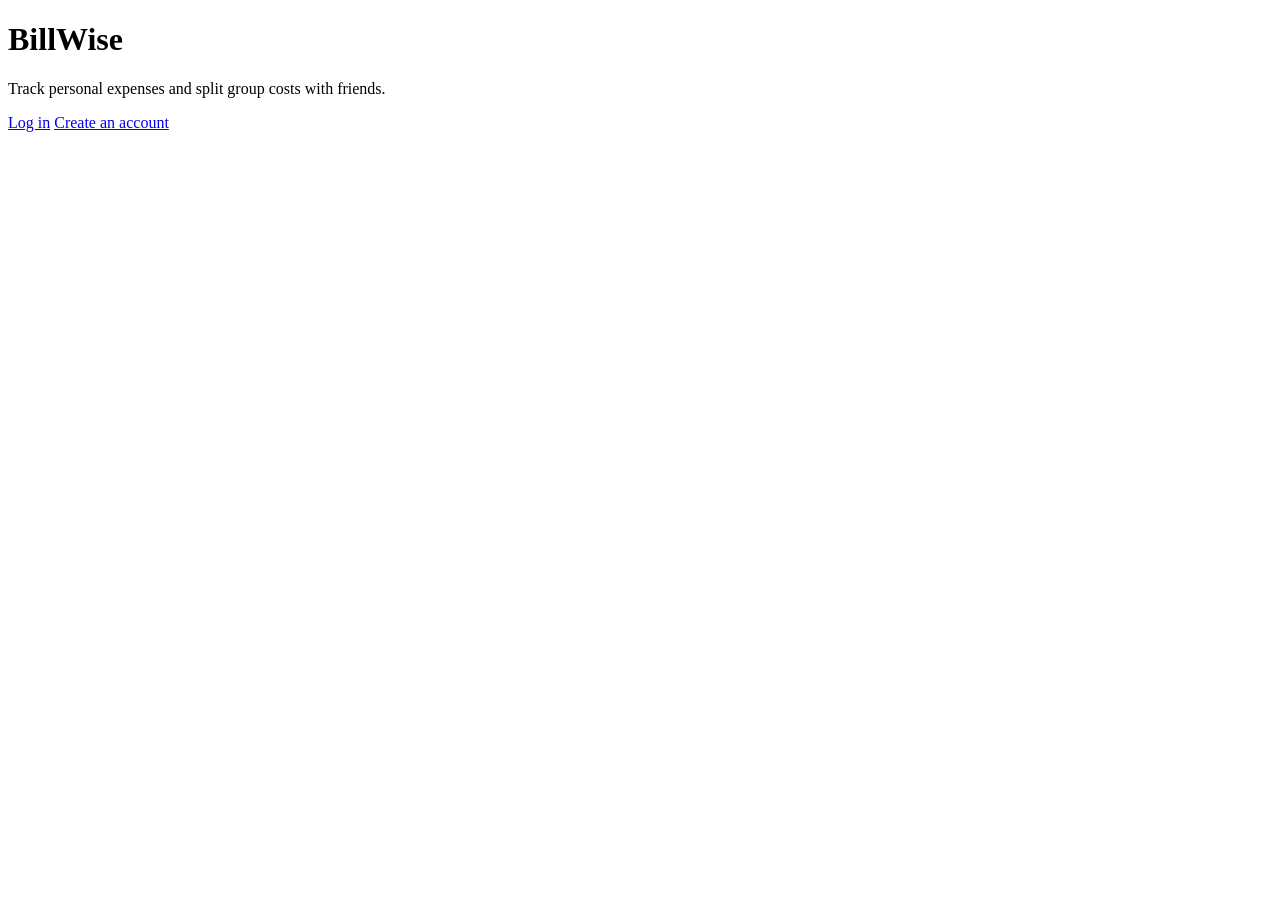
<file: src/main/resources/templates/index.html>
<!DOCTYPE html>
<html lang="en">
<!-- Public landing page shown before authentication. -->

<head>
    <meta charset="UTF-8">
    <meta name="viewport" content="width=device-width, initial-scale=1">
    <title>BillWise</title>
    <link rel="stylesheet" th:href="@{/css/style.css}">
</head>

<body>
    <main>
        <h1>BillWise</h1>

        <p>
            Track personal expenses and split group costs
            with friends.
        </p>

        <nav>
            <a href="/login">Log in</a>
            <a href="/register">Create an account</a>
        </nav>
    </main>
</body>

</html>
</file>
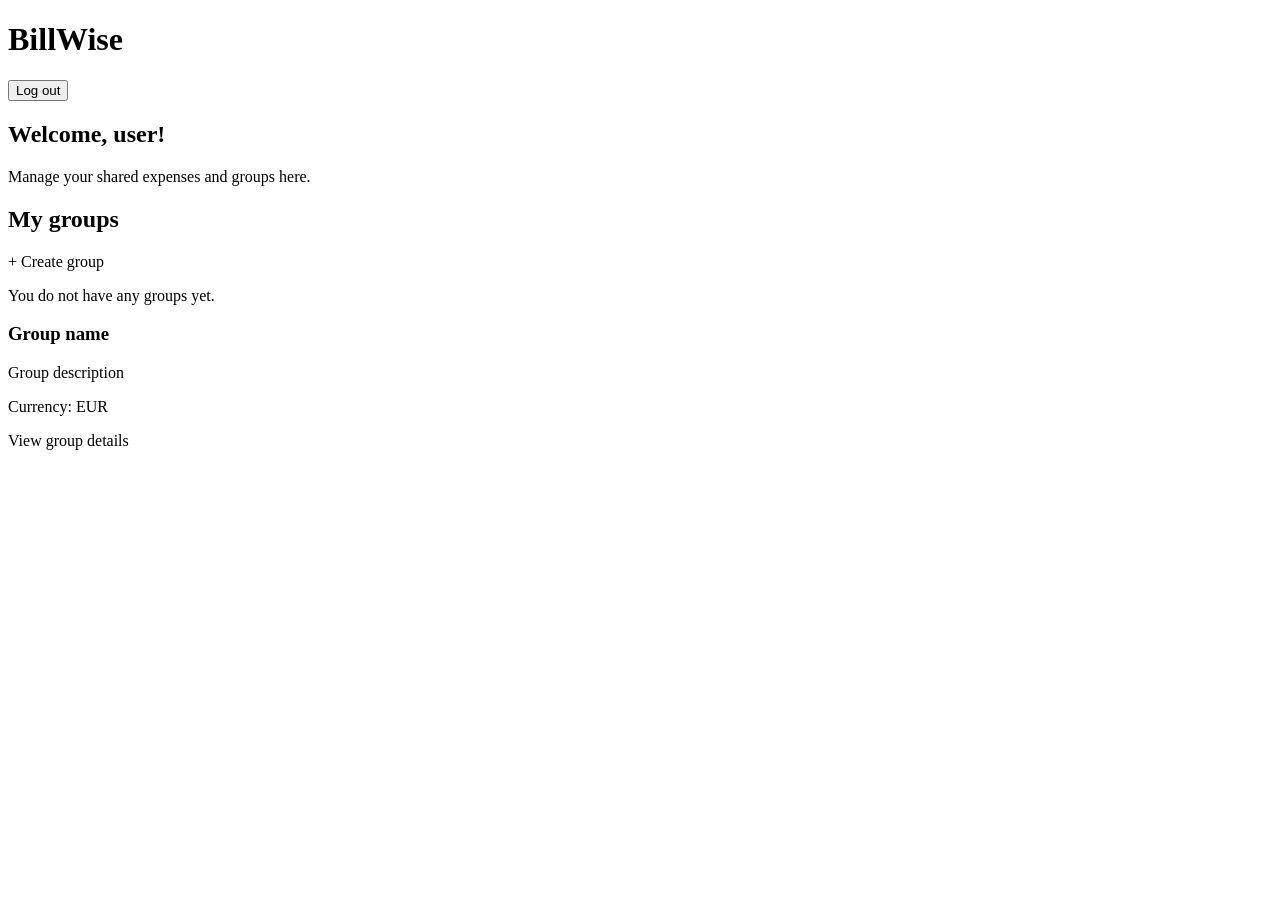
<file: src/main/resources/templates/dashboard.html>
<!DOCTYPE html>
<html lang="en" xmlns:th="http://www.thymeleaf.org">
<!-- Authenticated overview: welcome message and the user's groups. -->

<head>
    <meta charset="UTF-8">
    <meta name="viewport" content="width=device-width, initial-scale=1">
    <title>Dashboard | BillWise</title>
    <link rel="stylesheet" th:href="@{/css/style.css}">
</head>

<body>
    <header class="topbar">
        <h1>BillWise</h1>

        <form th:action="@{/logout}" method="post">
            <button class="button-secondary" type="submit">Log out</button>
        </form>
    </header>

    <main class="page-shell">
        <h2>
            Welcome,
            <span th:text="${username}">user</span>!
        </h2>

        <p>
            Manage your shared expenses and groups here.
        </p>

        <section class="content-section">
            <div class="section-title-row">
                <h2>My groups</h2>

                <a class="button" th:href="@{/groups/new}">
                    + Create group
                </a>
            </div>

            <p th:if="${#lists.isEmpty(groups)}">
                You do not have any groups yet.
            </p>

            <div class="simple-card" th:each="group : ${groups}">
                <h3 th:text="${group.name}">Group name</h3>

                <p th:text="${group.description}">
                    Group description
                </p>

                <p>
                    Currency:
                    <span th:text="${group.baseCurrency}">EUR</span>
                </p>

                <a th:href="@{/groups/{id}(id=${group.id})}">
                    View group details
                </a>

            </div>
        </section>
    </main>
</body>

</html>
</file>
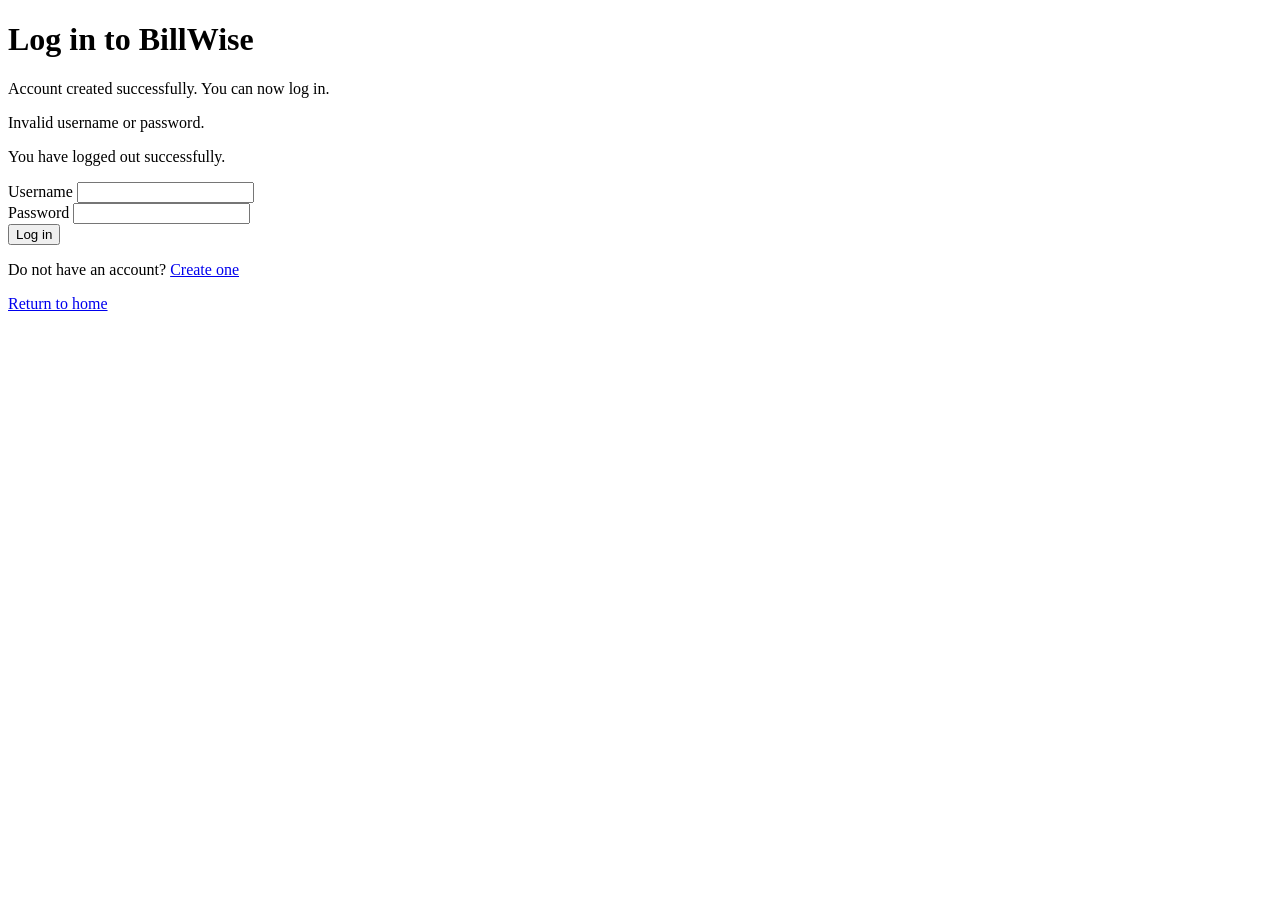
<file: src/main/resources/templates/login.html>
<!DOCTYPE html>
<html lang="en" xmlns:th="http://www.thymeleaf.org">
<!-- Browser login form handled by Spring Security's form-login flow. -->

<head>
    <meta charset="UTF-8">
    <meta name="viewport" content="width=device-width, initial-scale=1">
    <title>Log in | BillWise</title>
    <link rel="stylesheet" th:href="@{/css/style.css}">
</head>

<body>
    <main>
        <h1>Log in to BillWise</h1>
        <p th:if="${param.registered}">
            Account created successfully. You can now log in.
        </p>

        <p th:if="${param.error}">
            Invalid username or password.
        </p>

        <p th:if="${param.logout}">
            You have logged out successfully.
        </p>

        <form th:action="@{/login}" method="post">
            <div>
                <label for="username">Username</label>

                <input id="username" name="username" type="text" autocomplete="username" required>
            </div>

            <div>
                <label for="password">Password</label>

                <input id="password" name="password" type="password" autocomplete="current-password" required>
            </div>

            <button type="submit">Log in</button>
        </form>

        <p>
            Do not have an account?
            <a href="/register">Create one</a>
        </p>

        <a href="/">Return to home</a>
    </main>
</body>

</html>
</file>
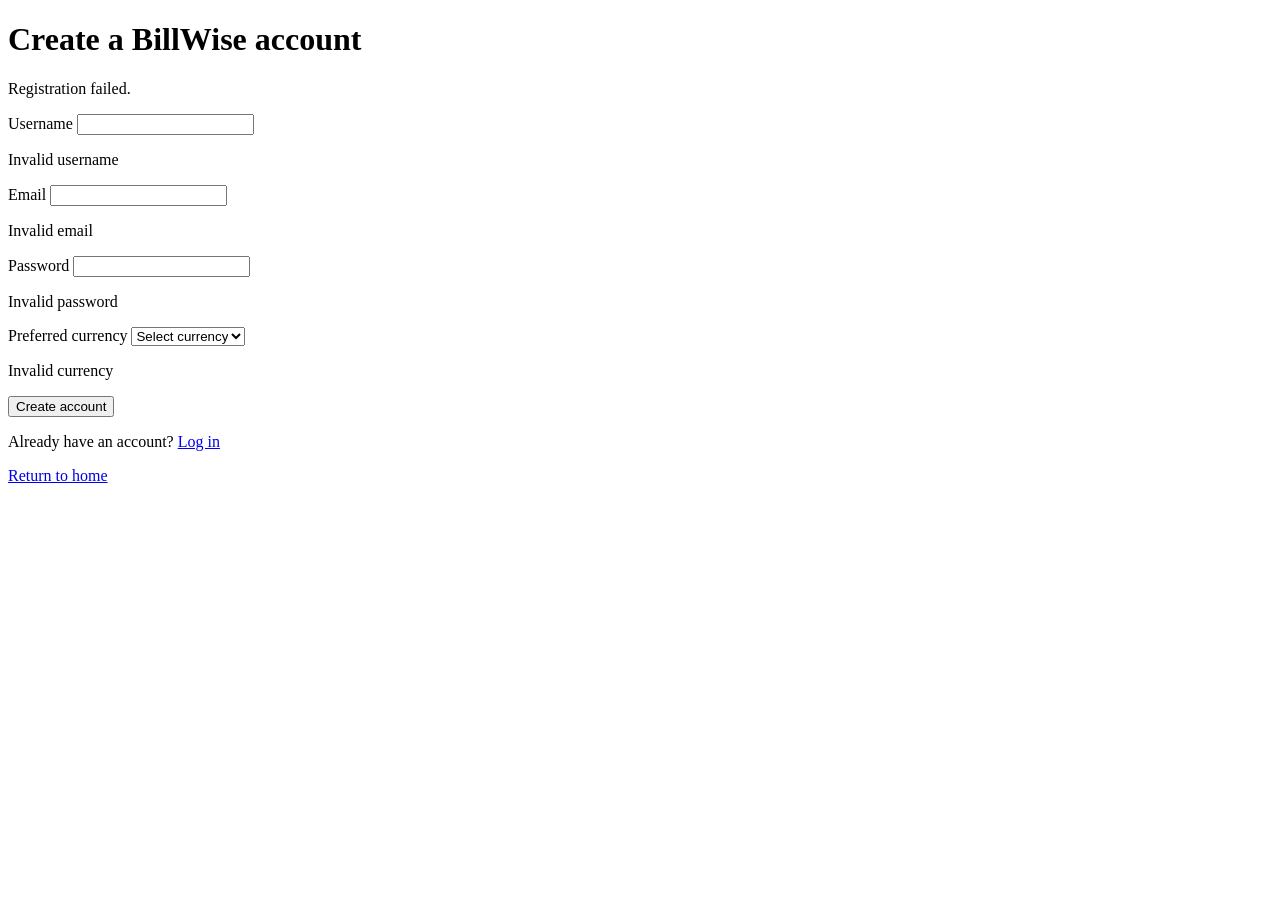
<file: src/main/resources/templates/register.html>
<!DOCTYPE html>
<html lang="en" xmlns:th="http://www.thymeleaf.org">
<!-- Registration form; Thymeleaf displays validation messages beside fields. -->

<head>
    <meta charset="UTF-8">
    <meta name="viewport" content="width=device-width, initial-scale=1">
    <title>Create account | BillWise</title>
    <link rel="stylesheet" th:href="@{/css/style.css}">
</head>

<body>
    <main>
        <h1>Create a BillWise account</h1>

        <p th:if="${registrationError}" th:text="${registrationError}">
            Registration failed.
        </p>

        <form th:action="@{/register}" th:object="${registrationForm}" method="post">
            <div>
                <label for="username">Username</label>

                <input id="username" type="text" th:field="*{username}" autocomplete="username">

                <p th:if="${#fields.hasErrors('username')}" th:errors="*{username}">
                    Invalid username
                </p>
            </div>

            <div>
                <label for="email">Email</label>

                <input id="email" type="email" th:field="*{email}" autocomplete="email">

                <p th:if="${#fields.hasErrors('email')}" th:errors="*{email}">
                    Invalid email
                </p>
            </div>

            <div>
                <label for="password">Password</label>

                <input id="password" type="password" th:field="*{password}" autocomplete="new-password">

                <p th:if="${#fields.hasErrors('password')}" th:errors="*{password}">
                    Invalid password
                </p>
            </div>

            <div>
                <label for="preferredCurrency">
                    Preferred currency
                </label>

                <select id="preferredCurrency" th:field="*{preferredCurrency}">
                    <option value="">Select currency</option>
                    <option value="EUR">EUR</option>
                    <option value="USD">USD</option>
                    <option value="GBP">GBP</option>
                    <option value="JPY">JPY</option>
                </select>

                <p th:if="${#fields.hasErrors('preferredCurrency')}" th:errors="*{preferredCurrency}">
                    Invalid currency
                </p>
            </div>

            <button type="submit">Create account</button>
        </form>

        <p>
            Already have an account?
            <a href="/login">Log in</a>
        </p>

        <a href="/">Return to home</a>
    </main>
</body>

</html>
</file>
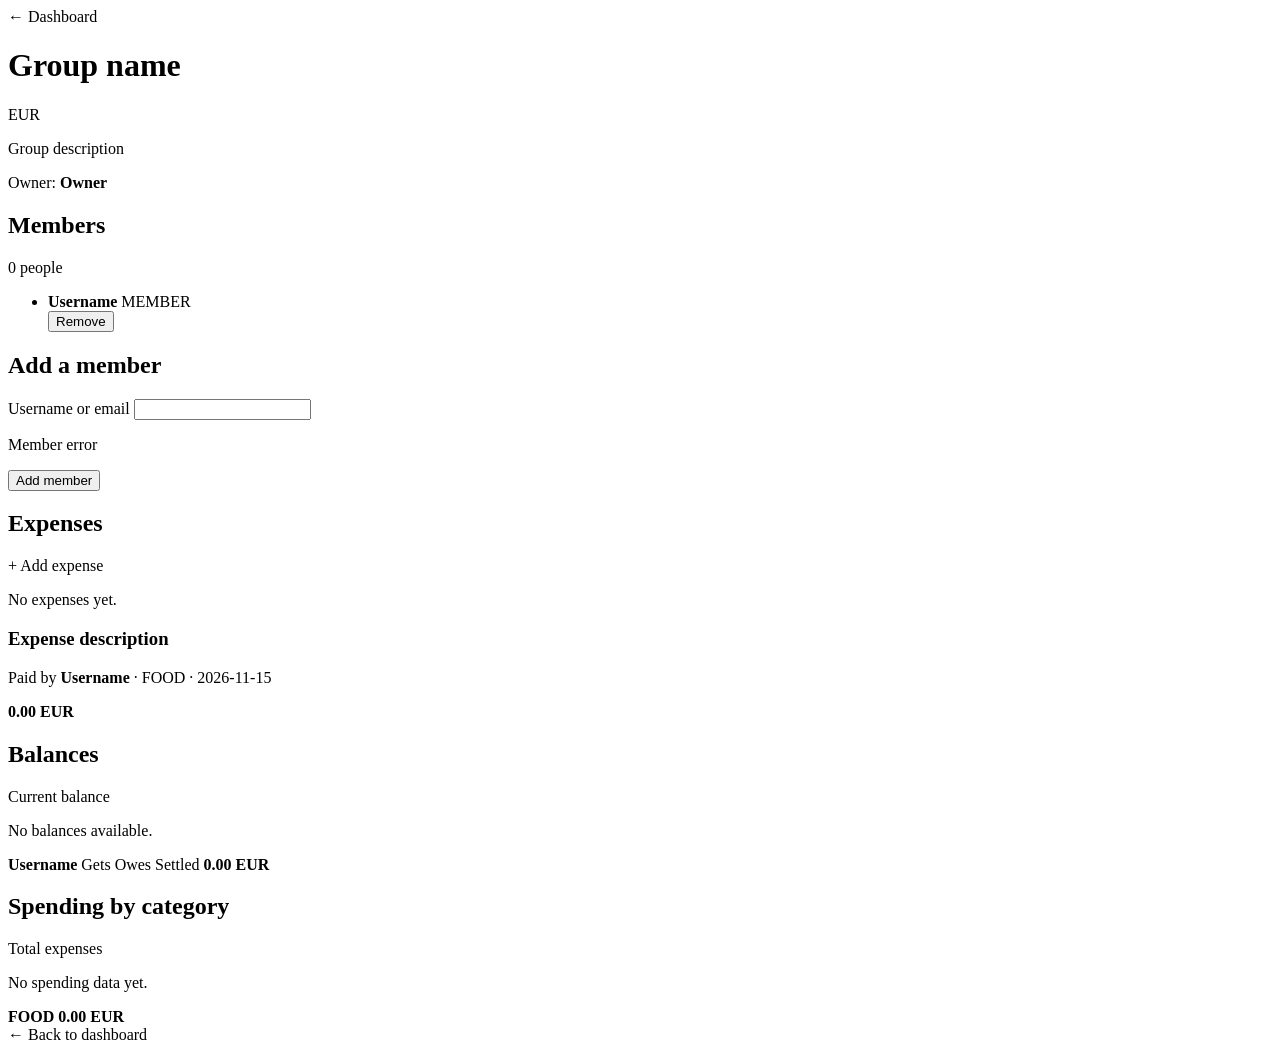
<file: src/main/resources/templates/groups/detail.html>
<!DOCTYPE html>
<html lang="en" xmlns:th="http://www.thymeleaf.org">
<!-- Group workspace: members, expenses, balances, and spending summary. -->

<head>
    <meta charset="UTF-8">
    <title>Group Details - BillWise</title>
    <link rel="stylesheet" th:href="@{/css/style.css}">
</head>

<body>
<main class="page-shell">

    <div class="page-header">
        <div>
            <a class="back-link" th:href="@{/dashboard}">← Dashboard</a>
            <h1 th:text="${group.name}">Group name</h1>
        </div>
        <span class="currency-badge" th:text="${group.baseCurrency}">EUR</span>
    </div>

    <p class="group-description" th:text="${group.description}">
        Group description
    </p>
    <p class="muted">Owner: <strong th:text="${group.ownerUsername}">Owner</strong></p>

    <section class="content-section">
        <div class="section-title-row">
            <h2>Members</h2>
            <span class="section-count" th:text="${#lists.size(members)} + ' people'">0 people</span>
        </div>

        <ul class="member-list">
            <li class="member-row" th:each="member : ${members}">
                <div>
                    <strong class="member-name" th:text="${member.username}">Username</strong>
                    <span class="role-badge" th:text="${member.role}">MEMBER</span>
                </div>

                <form class="inline-form" th:if="${currentUsername == group.ownerUsername and member.userId != group.ownerId}" th:action="@{/groups/{groupId}/members/{userId}/remove(groupId=${group.id}, userId=${member.userId})}" method="post">
                    <button class="button-danger" type="submit">Remove</button>
                </form>
            </li>
        </ul>
    </section>

    <section class="content-section compact-section" th:if="${currentUsername == group.ownerUsername}">

        <h2>Add a member</h2>

        <form class="form-card" th:action="@{/groups/{id}/members(id=${group.id})}" th:object="${addGroupMemberRequest}" method="post">

            <div>
                <label for="usernameOrEmail">
                    Username or email
                </label>

                <input id="usernameOrEmail" type="text" th:field="*{usernameOrEmail}">

                <p th:if="${#fields.hasErrors('usernameOrEmail')}" th:errors="*{usernameOrEmail}">
                    Member error
                </p>
            </div>

            <button type="submit">Add member</button>
        </form>

    </section>

    <section class="content-section">
        <div class="section-title-row">
            <h2>Expenses</h2>
            <a class="button" th:href="@{/groups/{id}/expenses/new(id=${group.id})}">+ Add expense</a>
        </div>

        <p class="empty-card" th:if="${#lists.isEmpty(expenses)}">
            No expenses yet.
        </p>

        <div class="expense-list">
            <article class="expense-card" th:each="expense : ${expenses}">
                <div>
                    <h3 th:text="${expense.description}">Expense description</h3>
                    <p class="muted">
                        Paid by <strong th:text="${expense.payerUsername}">Username</strong>
                        · <span th:text="${expense.category}">FOOD</span>
                        · <span th:text="${expense.expenseDate}">2026-11-15</span>
                    </p>
                </div>
                <strong class="expense-amount">
                    <span th:text="${expense.amount}">0.00</span>
                    <span th:text="${expense.currency}">EUR</span>
                </strong>
            </article>
        </div>
    </section>

    <section class="content-section">
        <div class="section-title-row">
            <h2>Balances</h2>
            <span class="muted">Current balance</span>
        </div>

        <p th:if="${#lists.isEmpty(balances)}">
            No balances available.
        </p>

        <div class="balance-list">
            <div class="balance-row" th:each="balance : ${balances}">
                <strong th:text="${balance.username}">Username</strong>
                <span class="balance-status" th:if="${balance.balance > 0}">Gets</span>
                <span class="balance-status" th:if="${balance.balance < 0}">Owes</span>
                <span class="balance-status" th:if="${balance.balance == 0}">Settled</span>
                <strong class="balance-value" th:text="${balance.balance + ' ' + group.baseCurrency}">0.00 EUR</strong>
            </div>
        </div>
    </section>

    <section class="content-section">
        <div class="section-title-row">
            <h2>Spending by category</h2>
            <span class="muted">Total expenses</span>
        </div>

        <p class="empty-card" th:if="${#lists.isEmpty(categoryReport)}">
            No spending data yet.
        </p>

        <div class="report-list">
            <div class="report-row" th:each="item : ${categoryReport}">
                <strong th:text="${item.label}">
                    FOOD
                </strong>

                <strong class="report-total">
                    <span th:text="${item.total}">0.00</span>
                    <span th:text="${group.baseCurrency}">EUR</span>
                </strong>
            </div>
        </div>
    </section>

    <a class="back-link" th:href="@{/dashboard}">← Back to dashboard</a>
</main>

</body>

</html>
</file>
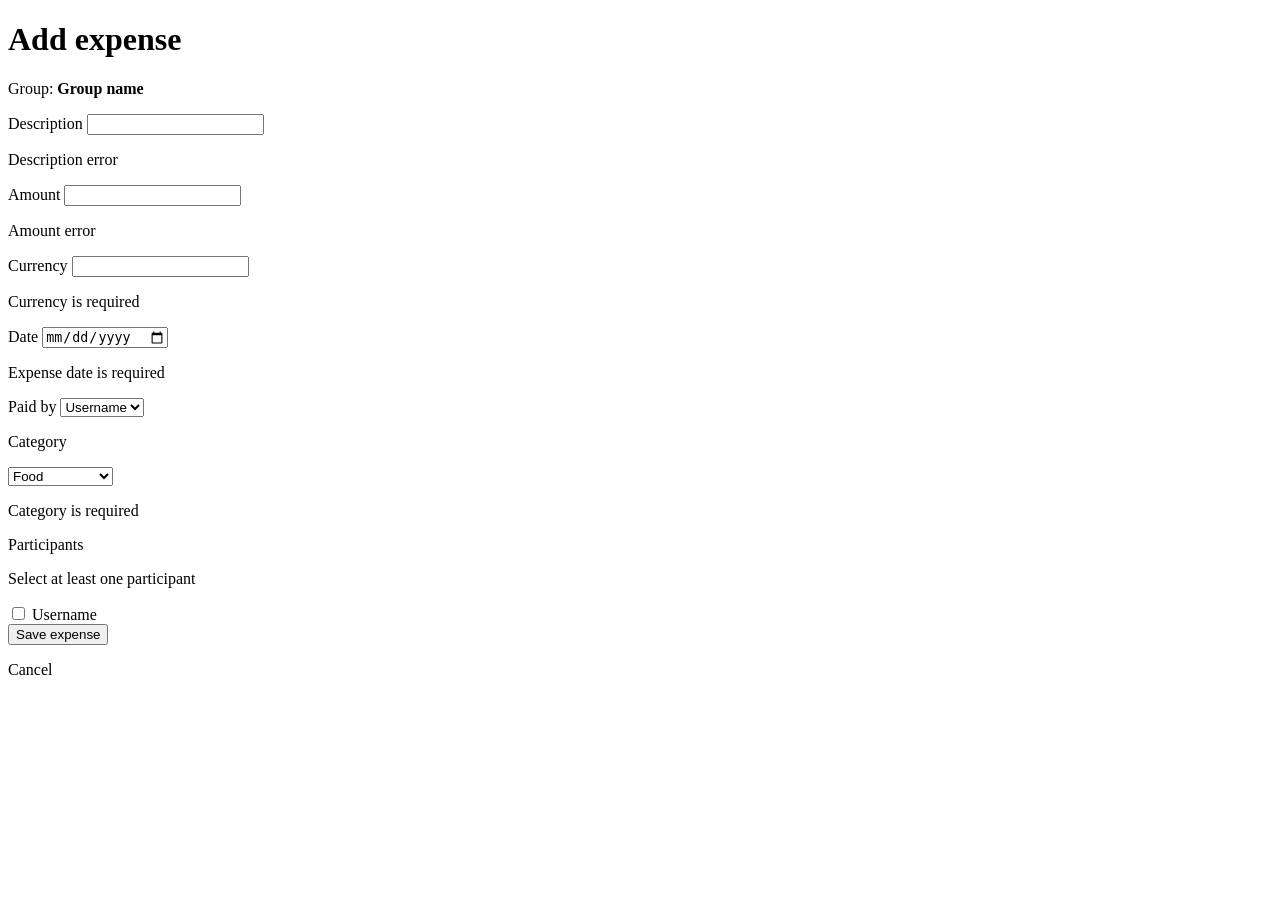
<file: src/main/resources/templates/groups/expense-form.html>
<!DOCTYPE html>
<html lang="en" xmlns:th="http://www.thymeleaf.org">
<!-- Expense form; participants are rendered from the current group's members. -->

<head>
    <meta charset="UTF-8">
    <title>Add Expense - BillWise</title>
    <link rel="stylesheet" th:href="@{/css/style.css}">
</head>

<body>

    <h1>Add expense</h1>

    <p>
        Group:
        <strong th:text="${group.name}">
            Group name
        </strong>
    </p>

    <form th:action="@{/groups/{id}/expenses(id=${group.id})}" th:object="${expenseRequest}" method="post">

        <div>
            <label for="description">Description</label>

            <input id="description" type="text" th:field="*{description}" required>

            <p th:if="${#fields.hasErrors('description')}" th:errors="*{description}">
                Description error
            </p>
        </div>

        <div>
            <label for="amount">Amount</label>

            <input id="amount" type="number" step="0.01" th:field="*{amount}" required>

            <p th:if="${#fields.hasErrors('amount')}" th:errors="*{amount}">
                Amount error
            </p>
        </div>

        <div>
            <label for="currency">Currency</label>

            <input id="currency" type="text" th:field="*{currency}" required>

            <p th:if="${#fields.hasErrors('currency')}" th:errors="*{currency}">
                Currency is required
            </p>
        </div>

        <div>
            <label for="expenseDate">Date</label>

            <input id="expenseDate" type="date" th:field="*{expenseDate}" required>

            <p th:if="${#fields.hasErrors('expenseDate')}" th:errors="*{expenseDate}">
                Expense date is required
            </p>
        </div>

        <div>
            <label for="payerUsernameOrEmail">
                Paid by
            </label>

            <select id="payerUsernameOrEmail" th:field="*{payerUsernameOrEmail}">

                <option th:each="member : ${members}" th:value="${member.username}" th:text="${member.username}">
                    Username
                </option>
            </select>
        </div>

        <div>
            <p class="field-label">Category</p>

            <select th:field="*{category}" required>
                <option value="FOOD">Food</option>
                <option value="TRANSPORT">Transport</option>
                <option value="HOUSING">Housing</option>
                <option value="SHOPPING">Shopping</option>
                <option value="ENTERTAINMENT">
                    Entertainment
                </option>
                <option value="OTHER">Other</option>
            </select>

            <p th:if="${#fields.hasErrors('category')}" th:errors="*{category}">
                Category is required
            </p>
        </div>

        <div>
            <p class="field-label">Participants</p>

            <p
                th:if="${#fields.hasErrors('participantUsernamesOrEmails')}"
                th:errors="*{participantUsernamesOrEmails}">
                Select at least one participant
            </p>

            <label class="participant-option" th:each="member : ${members}">
                <input type="checkbox" th:field="*{participantUsernamesOrEmails}" th:value="${member.username}">

                <span th:text="${member.username}">
                    Username
                </span>
            </label>
        </div>

        <button type="submit">Save expense</button>
    </form>

    <p>
        <a th:href="@{/groups/{id}(id=${group.id})}">
            Cancel
        </a>
    </p>

</body>

</html>
</file>
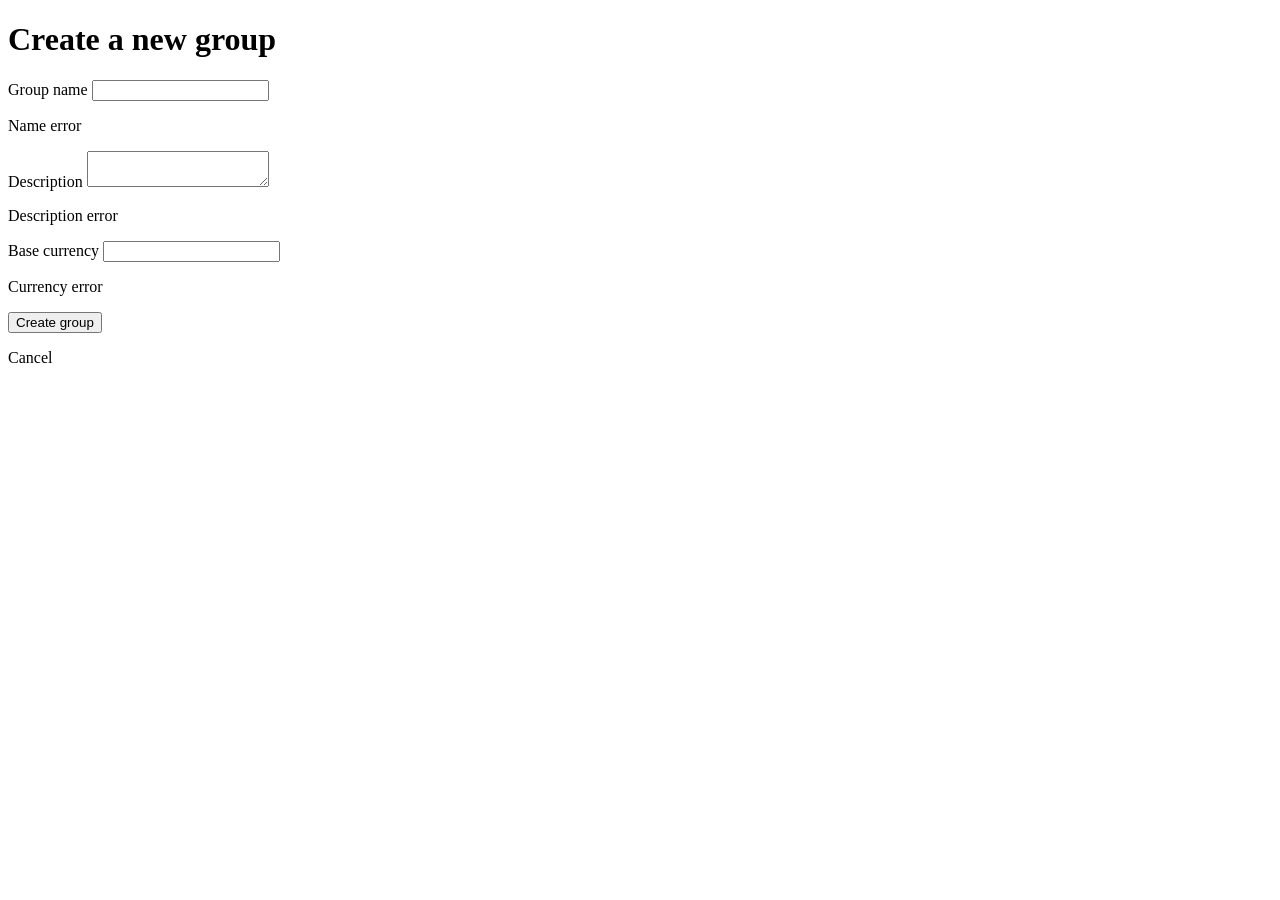
<file: src/main/resources/templates/groups/form.html>
<!DOCTYPE html>
<html lang="en" xmlns:th="http://www.thymeleaf.org">
<!-- Create/update group form with server-side validation. -->

<head>
    <meta charset="UTF-8">
    <title>Create Group - BillWise</title>
    <link rel="stylesheet" th:href="@{/css/style.css}">
</head>

<body>

    <h1>Create a new group</h1>

    <form th:action="@{/groups}" th:object="${groupRequest}" method="post">

        <div>
            <label for="name">Group name</label>
            <input id="name" type="text" th:field="*{name}">

            <p th:if="${#fields.hasErrors('name')}" th:errors="*{name}">
                Name error
            </p>
        </div>

        <div>
            <label for="description">Description</label>
            <textarea id="description" th:field="*{description}">
            </textarea>

            <p th:if="${#fields.hasErrors('description')}" th:errors="*{description}">
                Description error
            </p>
        </div>

        <div>
            <label for="baseCurrency">Base currency</label>
            <input id="baseCurrency" type="text" th:field="*{baseCurrency}">

            <p th:if="${#fields.hasErrors('baseCurrency')}" th:errors="*{baseCurrency}">
                Currency error
            </p>
        </div>

        <button type="submit">Create group</button>
    </form>

    <p>
        <a th:href="@{/groups}">Cancel</a>
    </p>

</body>

</html>
</file>
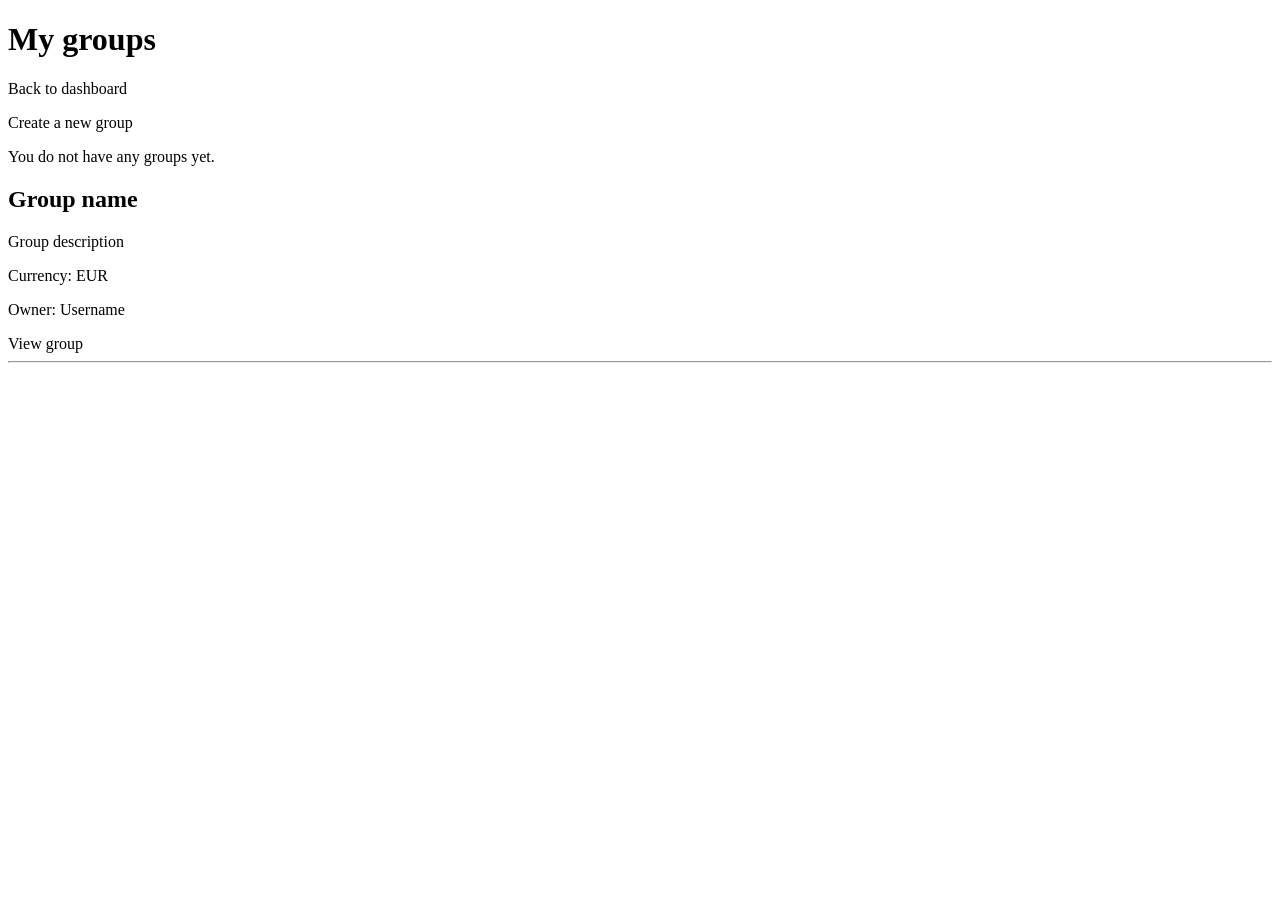
<file: src/main/resources/templates/groups/list.html>
<!DOCTYPE html>
<html lang="en" xmlns:th="http://www.thymeleaf.org">
<!-- Group list page; each card links to the group's detail view. -->
<head>
    <meta charset="UTF-8">
    <title>My Groups - BillWise</title>
</head>
<body>

    <h1>My groups</h1>

    <p>
        <a th:href="@{/dashboard}">Back to dashboard</a>
    </p>

    <p>
        <a th:href="@{/groups/new}">Create a new group</a>
    </p>

    <p th:if="${#lists.isEmpty(groups)}">
        You do not have any groups yet.
    </p>

    <div th:each="group : ${groups}">
        <h2 th:text="${group.name}">Group name</h2>

        <p th:text="${group.description}">
            Group description
        </p>

        <p>
            Currency:
            <span th:text="${group.baseCurrency}">EUR</span>
        </p>

        <p>
            Owner:
            <span th:text="${group.ownerUsername}">
                Username
            </span>
        </p>

        <a th:href="@{/groups/{id}(id=${group.id})}">
            View group
        </a>

        <hr>
    </div>

</body>
</html>
</file>
